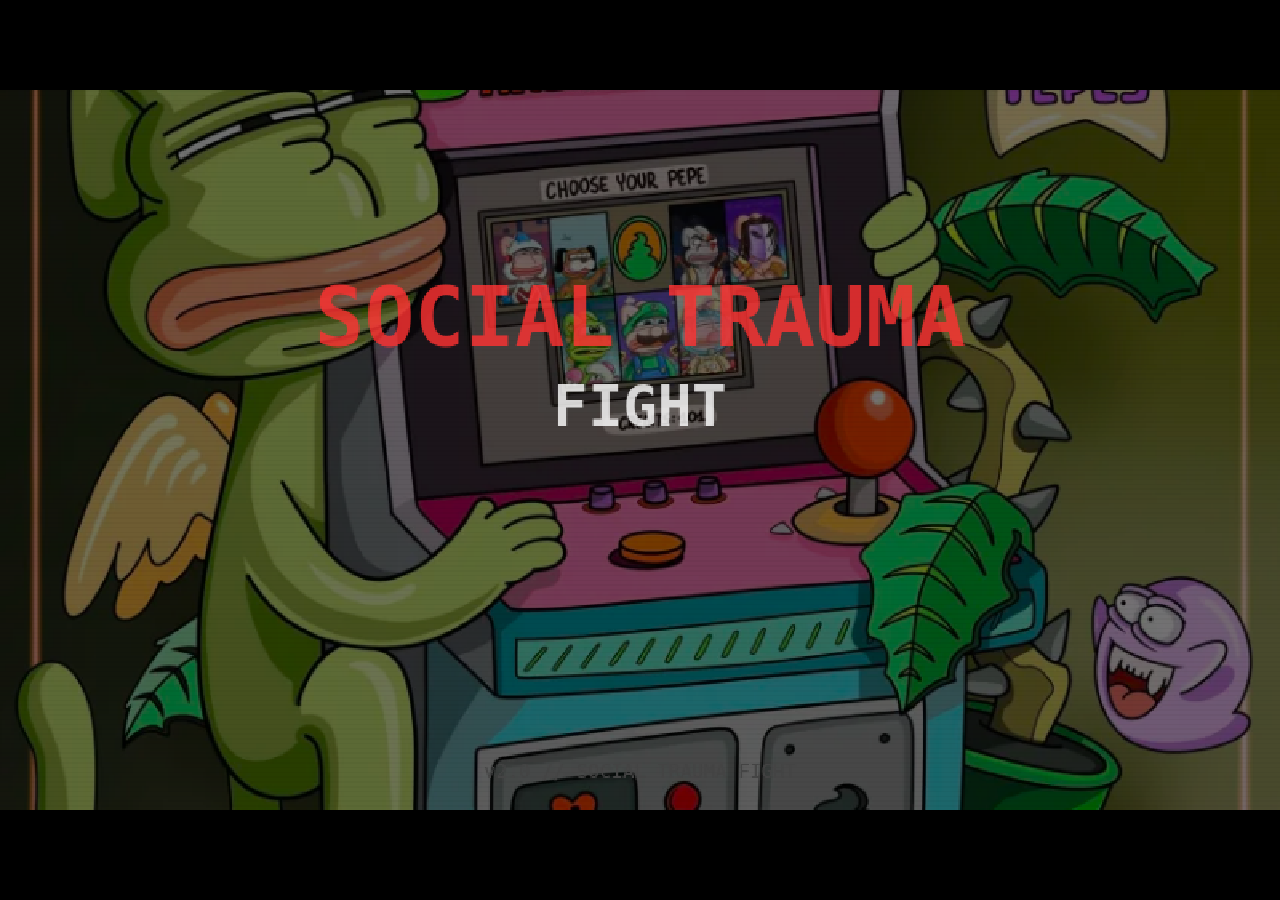
<file: index.html>
<!DOCTYPE html>
<html lang="en">
<head>
    <meta charset="UTF-8">
    <meta name="viewport" content="width=device-width, initial-scale=1.0, user-scalable=no">
    <title>Social Trauma Fight</title>
    <link rel="stylesheet" href="style.css">
</head>
<body>
    <canvas id="gameCanvas"></canvas>

    <!-- Touch Controls (fight screen) -->
    <div id="touch-controls">
        <button id="touch-left" class="touch-btn touch-dir" data-dir="left">&#9664;</button>
        <button id="touch-right" class="touch-btn touch-dir" data-dir="right">&#9654;</button>
        <button id="touch-fire" class="touch-btn touch-action" data-action="shoot">FIRE</button>
    </div>

    <!-- Touch tap zone for menus (title, select, victory) -->
    <div id="touch-menu"></div>

    <script src="src/state.js"></script>
    <script src="src/input.js"></script>
    <script src="src/fighters.js"></script>
    <script src="src/sound.js"></script>
    <script src="src/render.js"></script>
    <script src="src/game.js"></script>
    <script src="src/main.js"></script>
</body>
</html>
</file>
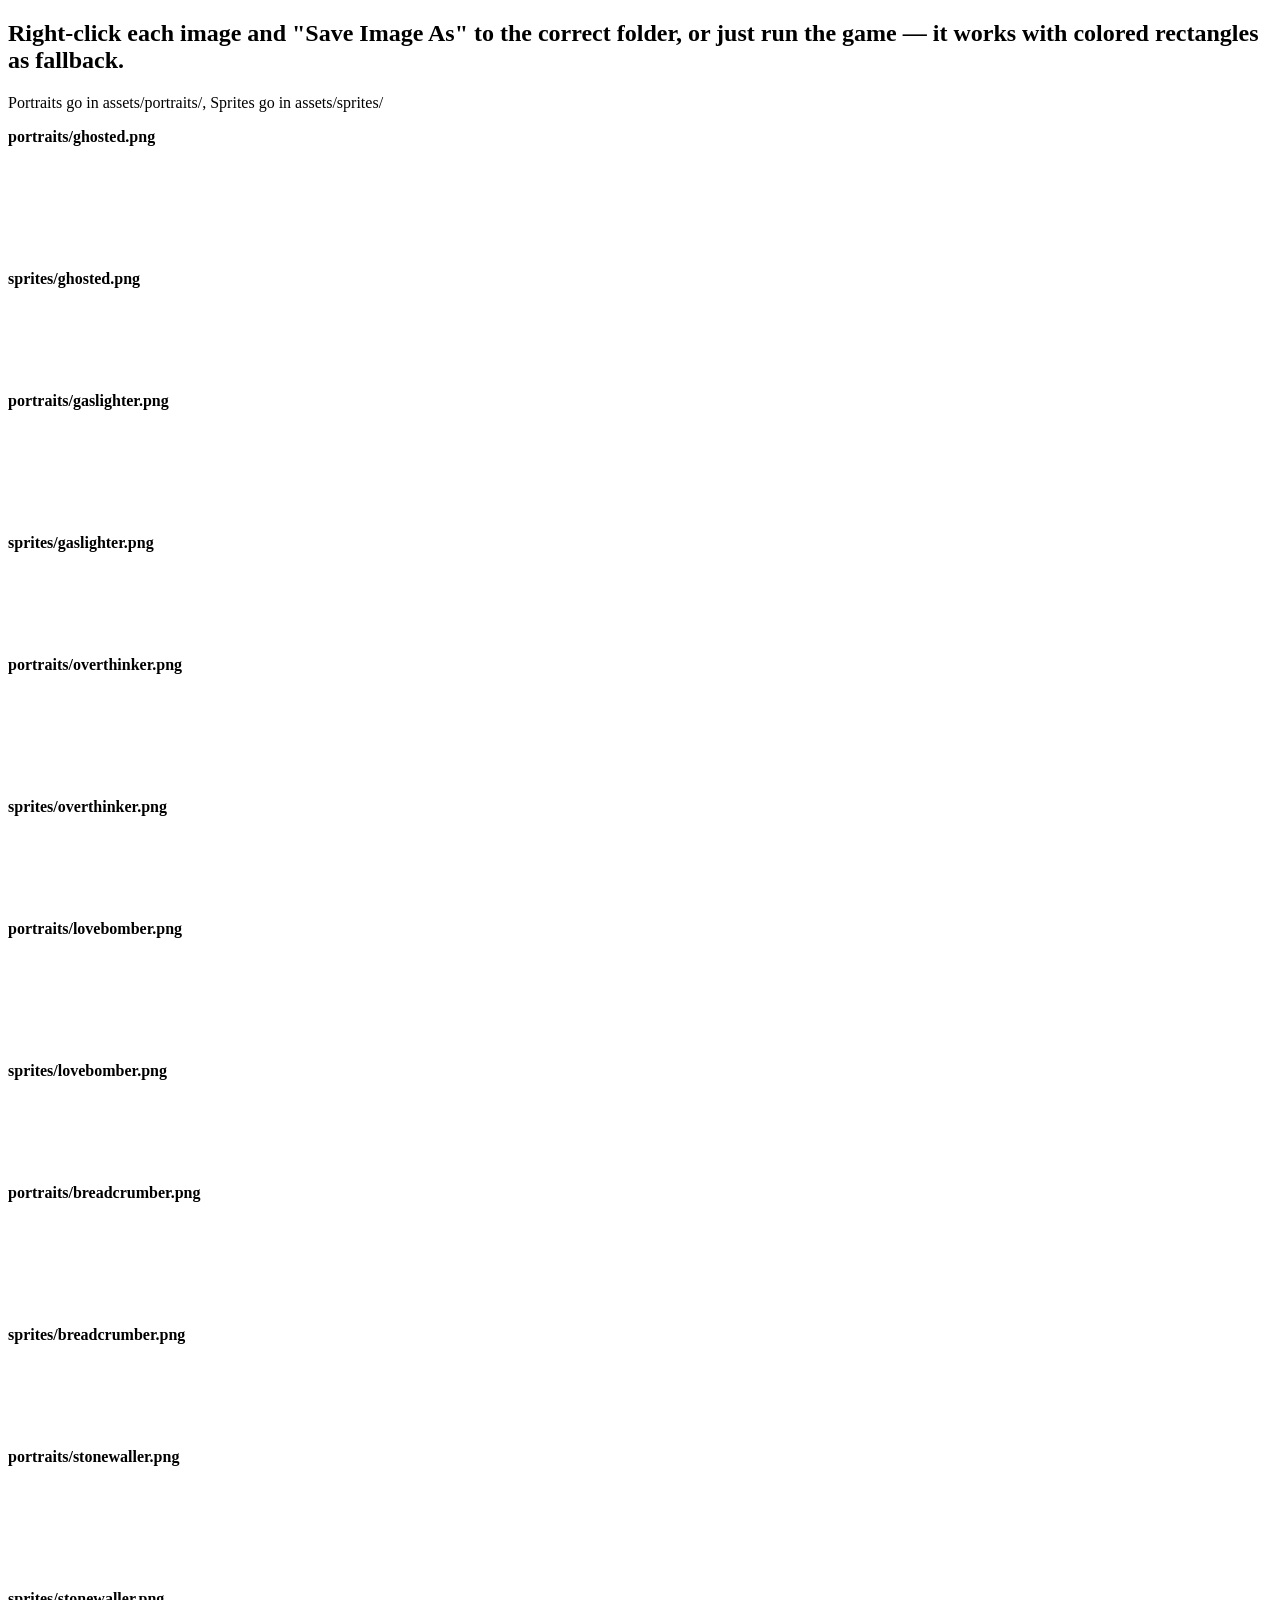
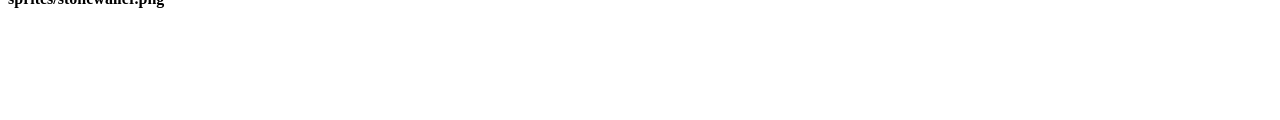
<file: generate-assets.html>
<!DOCTYPE html>
<html>
<head><title>Asset Generator</title></head>
<body>
<h2>Right-click each image and "Save Image As" to the correct folder, or just run the game — it works with colored rectangles as fallback.</h2>
<p>Portraits go in assets/portraits/, Sprites go in assets/sprites/</p>
<div id="output"></div>
<script>
const fighters = [
    { name: 'ghosted', color: '#6ec6ff', accent: '#3a8fd4' },
    { name: 'gaslighter', color: '#ff6b6b', accent: '#cc3333' },
    { name: 'overthinker', color: '#c084fc', accent: '#8b5cf6' },
    { name: 'lovebomber', color: '#fb7185', accent: '#e11d48' },
    { name: 'breadcrumber', color: '#fbbf24', accent: '#d97706' },
    { name: 'stonewaller', color: '#94a3b8', accent: '#64748b' }
];

const out = document.getElementById('output');

fighters.forEach(f => {
    // Portrait (120x120)
    const pc = document.createElement('canvas');
    pc.width = 120; pc.height = 120;
    const pctx = pc.getContext('2d');

    // Background
    pctx.fillStyle = '#111';
    pctx.fillRect(0, 0, 120, 120);

    // Face circle
    pctx.fillStyle = f.color;
    pctx.beginPath();
    pctx.arc(60, 50, 35, 0, Math.PI * 2);
    pctx.fill();

    // Eyes
    pctx.fillStyle = '#000';
    pctx.fillRect(47, 44, 8, 10);
    pctx.fillRect(65, 44, 8, 10);

    // Mouth
    pctx.strokeStyle = '#000';
    pctx.lineWidth = 2;
    pctx.beginPath();
    pctx.arc(60, 60, 12, 0.1 * Math.PI, 0.9 * Math.PI);
    pctx.stroke();

    // Body hint
    pctx.fillStyle = f.accent;
    pctx.fillRect(35, 85, 50, 35);

    // Name
    pctx.fillStyle = '#fff';
    pctx.font = 'bold 10px monospace';
    pctx.textAlign = 'center';
    pctx.fillText(f.name.toUpperCase(), 60, 115);

    out.innerHTML += `<div><strong>portraits/${f.name}.png</strong><br>`;
    out.appendChild(pc);
    out.innerHTML += `</div><br>`;

    // Sprite (60x100)
    const sc = document.createElement('canvas');
    sc.width = 60; sc.height = 100;
    const sctx = sc.getContext('2d');

    // Head
    sctx.fillStyle = f.color;
    sctx.beginPath();
    sctx.arc(30, 20, 16, 0, Math.PI * 2);
    sctx.fill();

    // Eyes
    sctx.fillStyle = '#000';
    sctx.fillRect(23, 17, 5, 6);
    sctx.fillRect(32, 17, 5, 6);

    // Body
    sctx.fillStyle = f.accent;
    sctx.fillRect(15, 36, 30, 35);

    // Arms
    sctx.fillStyle = f.color;
    sctx.fillRect(5, 38, 10, 28);
    sctx.fillRect(45, 38, 10, 28);

    // Legs
    sctx.fillStyle = f.accent;
    sctx.fillRect(18, 71, 10, 29);
    sctx.fillRect(32, 71, 10, 29);

    out.innerHTML += `<div><strong>sprites/${f.name}.png</strong><br>`;
    out.appendChild(sc);
    out.innerHTML += `</div><br>`;

    // Auto-download
    pc.toBlob(blob => {
        const a = document.createElement('a');
        a.href = URL.createObjectURL(blob);
        a.download = f.name + '.png';
        // Uncomment next line to auto-download portraits:
        // a.click();
    });
    sc.toBlob(blob => {
        const a = document.createElement('a');
        a.href = URL.createObjectURL(blob);
        a.download = f.name + '.png';
        // Uncomment next line to auto-download sprites:
        // a.click();
    });
});
</script>
</body>
</html>
</file>
<file: style.css>
* {
    margin: 0;
    padding: 0;
    box-sizing: border-box;
    -webkit-tap-highlight-color: transparent;
    user-select: none;
    -webkit-user-select: none;
}

html, body {
    width: 100%;
    height: 100%;
    overflow: hidden;
    background: #000;
    display: flex;
    justify-content: center;
    align-items: center;
}

#gameCanvas {
    display: block;
    background: #111;
    image-rendering: pixelated;
}

/* ── Touch controls (fight screen) ── */
#touch-controls {
    display: none;
    position: fixed;
    bottom: 0; left: 0;
    width: 100%; height: 100%;
    pointer-events: none;
    z-index: 100;
}

.touch-btn {
    position: absolute;
    pointer-events: auto;
    touch-action: none;
    border: none;
    outline: none;
    color: #fff;
    font-family: monospace;
    font-weight: bold;
    display: flex;
    justify-content: center;
    align-items: center;
    -webkit-tap-highlight-color: transparent;
}

/* Left button — bottom-left */
#touch-left {
    left: 10px;
    bottom: 12px;
    width: 72px;
    height: 72px;
    border-radius: 50%;
    background: rgba(255, 255, 255, 0.12);
    border: 2px solid rgba(255, 255, 255, 0.25);
    font-size: 28px;
}

/* Right button — next to left */
#touch-right {
    left: 94px;
    bottom: 12px;
    width: 72px;
    height: 72px;
    border-radius: 50%;
    background: rgba(255, 255, 255, 0.12);
    border: 2px solid rgba(255, 255, 255, 0.25);
    font-size: 28px;
}

/* Fire button — bottom-right, big */
#touch-fire {
    right: 12px;
    bottom: 12px;
    width: 90px;
    height: 90px;
    border-radius: 50%;
    background: rgba(255, 50, 50, 0.3);
    border: 3px solid rgba(255, 80, 80, 0.5);
    font-size: 15px;
    letter-spacing: 1px;
}

.touch-btn:active {
    opacity: 0.7;
}

/* Show touch controls on touch devices during fight */
body.touch-enabled.state-fight #touch-controls {
    display: block;
}

/* ── Touch menu overlay (tap to confirm on non-fight screens) ── */
#touch-menu {
    display: none;
    position: fixed;
    top: 0; left: 0;
    width: 100%; height: 100%;
    z-index: 90;
}

body.touch-enabled.state-title #touch-menu,
body.touch-enabled.state-select #touch-menu,
body.touch-enabled.state-victory #touch-menu {
    display: block;
}

/* Hide menu overlay during fight */
body.state-fight #touch-menu {
    display: none !important;
}
</file>
